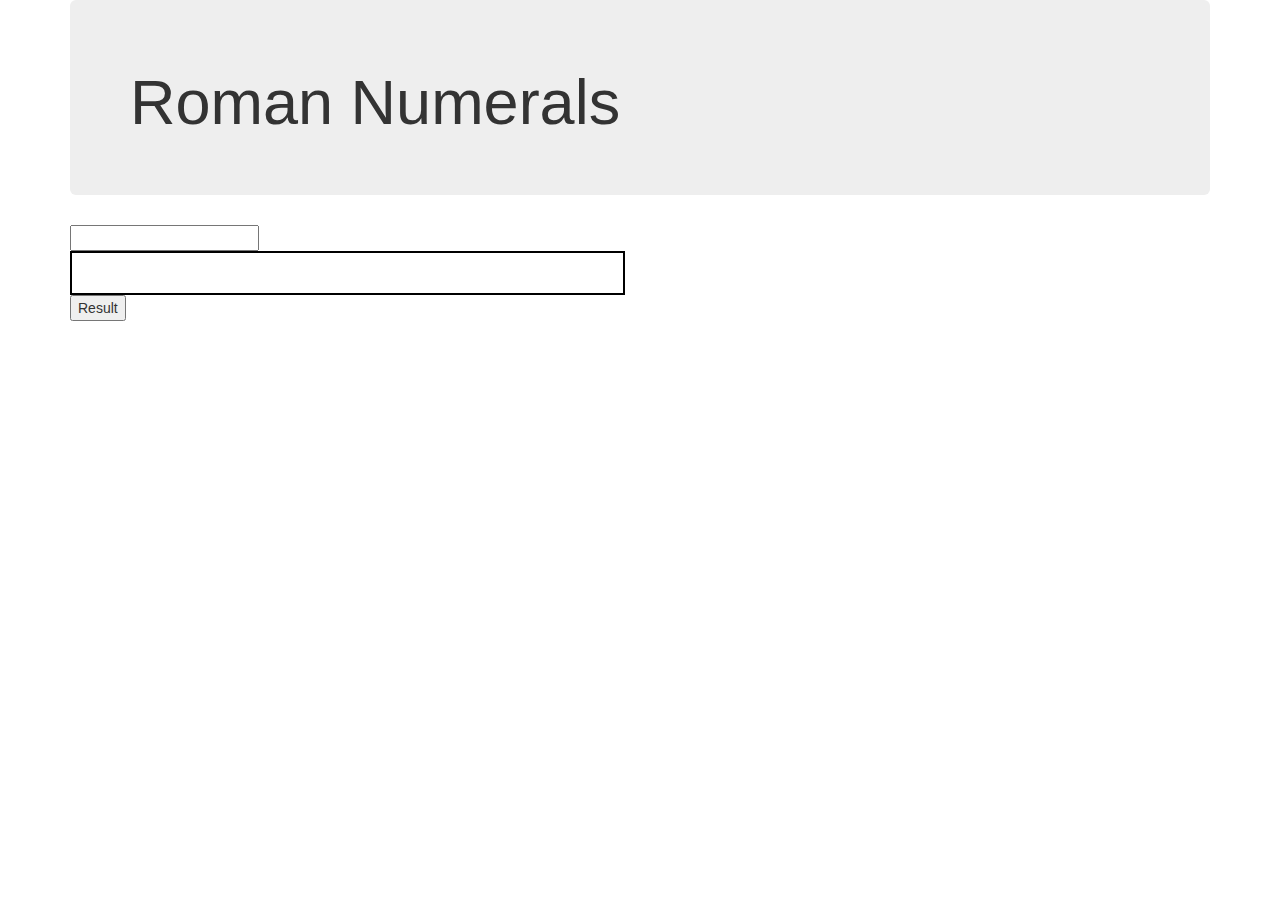
<file: Roman-Numerals/index.html>
<!DOCTYPE html>
<html>
  <head>
    <link href="css/bootstrap.css" rel="stylesheet" type="text/css">
    <link href="css/styles.css" rel="stylesheet" type="text/css">
    <script src="js/jquery-3.2.1.js"></script>
    <script src="js/scripts.js"></script>
    <title></title>
  </head>
  <body>
    <div class="container">
      <div class="jumbotron">
        <h1>Roman Numerals</h1>
      </div>
      <div class="row">
        <div class="col-md-6 col-md-offest-12">
          <form>
            <input id="input" type="text" name="name" value="" required><br>
            <div class="output"><br>
              <h2></h2>
            </div>
            <button type="submit" name="button">Result</button>
          </form>
        </div>
      </div>
    </div>
  </body>
</html>
</file>
<file: Roman-Numerals/css/styles.css>
.output {
  border: 2px solid black;
}
</file>
